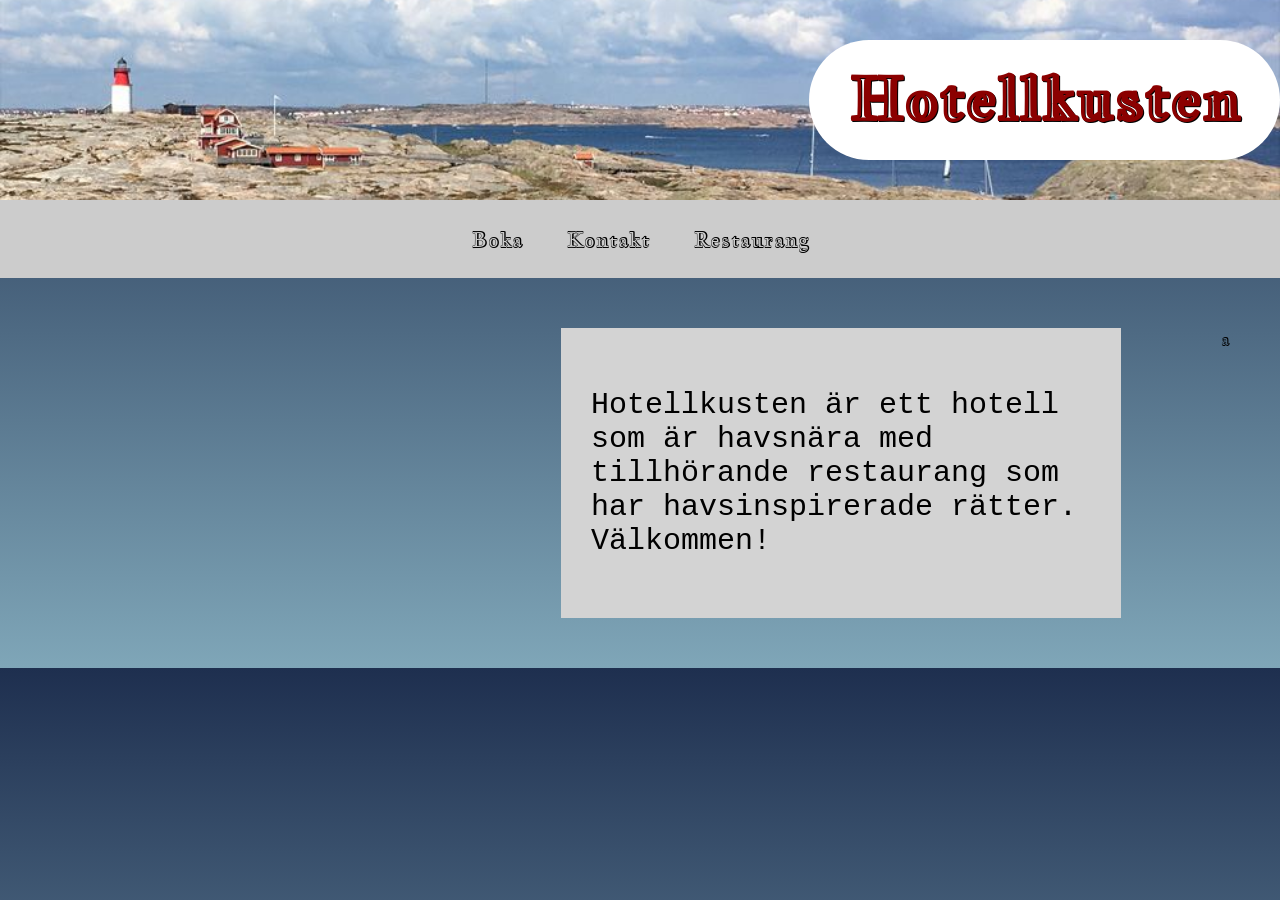
<file: index.html>
<!DOCTYPE html>
<html lang="sv">
<head>
    <meta charset="utf-8">
    <title>Hotellkusten</title>
    <link rel="stylesheet" href="figma.css">
<link rel="preconnect" href="https://fonts.gstatic.com" crossorigin>
<link href="https://fonts.googleapis.com/css2?family=Jacques+Francois+Shadow&display=swap" rel="stylesheet">

</head>
<body>

<header class="hero">
    <h1>Hotellkusten</h1>
</header>

<nav>
    <a href="boka.html">Boka</a>
    <a href="kontakt.html">Kontakt</a>
    <a href="resturangfigma.html">Restaurang</a>
</nav>

<main class="container">
    
   
    </div>

    <div class="info-box">
        <p>
            Hotellkusten är ett hotell som är havsnära 
            med tillhörande restaurang som har 
            havsinspirerade rätter. Välkommen!
        </p>
    </div>a

</main>

</body>
</html>
</file>
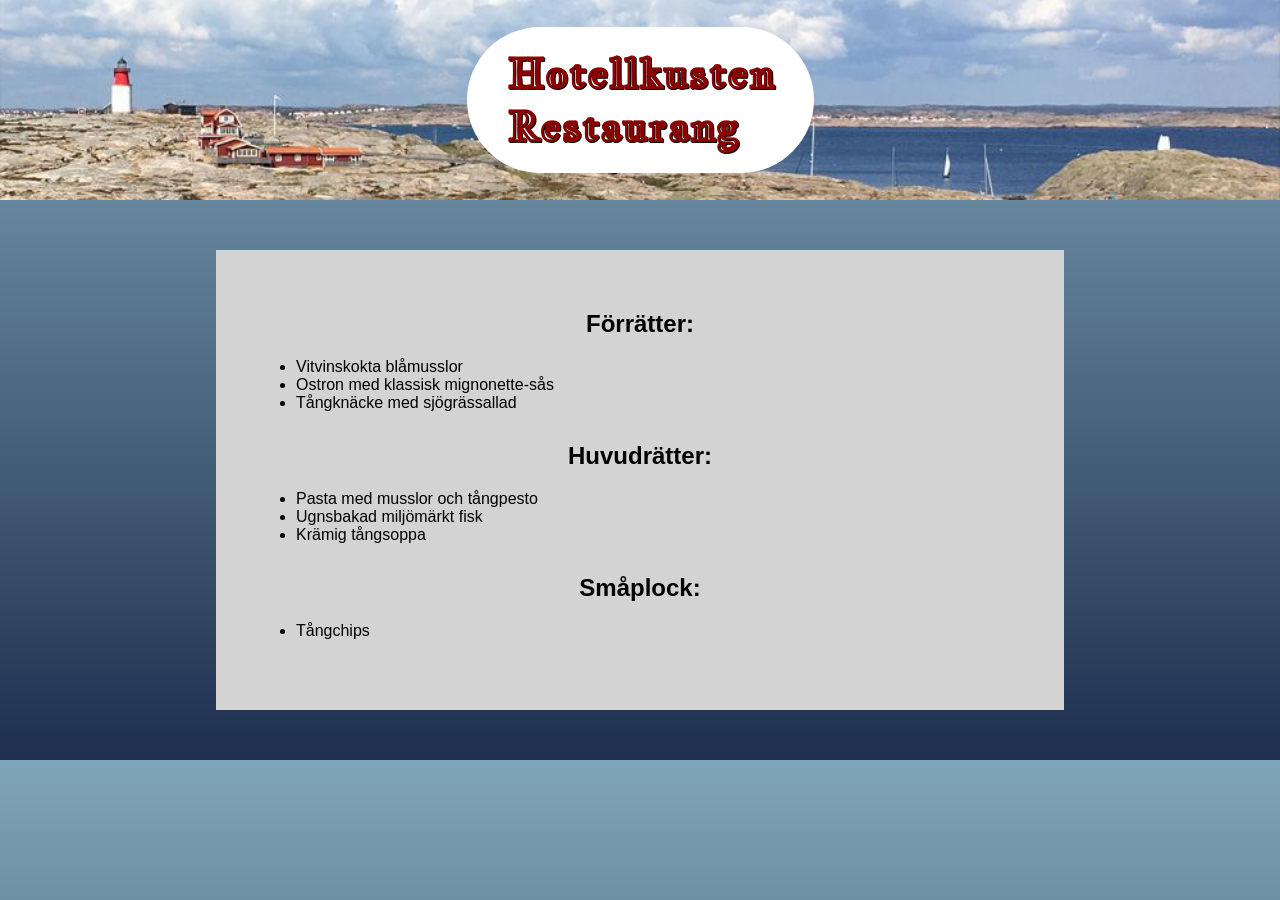
<file: resturangfigma.html>
<!DOCTYPE html>
<html lang="sv">
    
<head>
    <meta charset="UTF-8">
    <link rel="stylesheet" href="resturang.css">
    <link rel="preconnect" href="https://fonts.googleapis.com">
<link rel="preconnect" href="https://fonts.gstatic.com" crossorigin>
<link href="https://fonts.googleapis.com/css2?family=Jacques+Francois+Shadow&display=swap" rel="stylesheet">

</head>
<body>

<header class="hero">
    <h1>Hotellkusten <br>
        Restaurang</h1>
</header>

<main class="menu-box">

    <h2>Förrätter:</h2>
    <ul>
        <li>Vitvinskokta blåmusslor</li>
        <li>Ostron med klassisk mignonette-sås</li>
        <li>Tångknäcke med sjögrässallad</li>
    </ul>

    <h2>Huvudrätter:</h2>
    <ul>
        <li>Pasta med musslor och tångpesto</li>
        <li>Ugnsbakad miljömärkt fisk</li>
        <li>Krämig tångsoppa</li>
    </ul>

    <h2>Småplock:</h2>
    <ul>
        <li>Tångchips</li>
    </ul>

</main>

</body>
</html>
</file>
<file: figma.css>
body {
    margin: 0;
    font-family: Jacques Francois Shadow, serif;
    background:linear-gradient(to top, #7fa6b8, #1e2f4f);
}

.hero {
    background-image: url('./omr_vastkusten.jpg');
    background-size: cover;
    background-position: center;
    height: 200px;
    display: flex;
    justify-content: right;
    align-items: right;
}

.hero h1 {
    background-color: white;
    padding: 20px 40px;
    border-radius: 100px;
    font-size: 59px;
    color: darkred;
    text-shadow: 1px 1px black;
}


nav {
    background-color: #ccc;
    text-align: center;
    padding: 25px;
}

nav a {
    margin: 0 20px;
    text-decoration: none;
    color: black;
    font-size: 20px;
}


.container {
    display: flex;
    justify-content: right;
    gap: 100px;
    padding: 50px;
}

.map img {
    width: 300px;
}

.info-box {
    background-color: lightgray;
    padding: 30px;
    width: 500px;
    font-size: 30px;
    font-family: 'Courier New', Courier, monospace;
}
</file>
<file: resturang.css>
body {
    margin: 0;
    font-family: Arial, sans-serif;
    background: linear-gradient(to bottom, #7fa6b8, #1e2f4f);
}


.hero {
    background-image: url("./omr_vastkusten.jpg");
    background-size: cover;
    background-position: center;
    height: 200px;
    display: flex;
    justify-content: center;
    align-items: center;
}

.hero h1 {
    background-color: white;
    padding: 20px 40px;
    border-radius: 100px;
    font-size: 40px;
    color: darkred;
    text-shadow: 1px 1px black;
    font-family: Jacques Francois Shadow, serif;
}


nav {
    background-color: #ccc;
    text-align: center;
    padding: 15px;
}

nav a {
    margin: 0 20px;
    text-decoration: none;
    color: black;
    font-size: 20px;
}


.container {
    display: flex;
    justify-content: right;
    gap: 50px;
    padding: 50px;
}

.map img {
    width: 300px;
}

.info-box {
    background-color: lightgray;
    padding: 30px;
    width: 300px;
    font-size: 18px;
}


.menu-box {
    background-color: lightgray;
    width: 60%;
    margin: 50px auto;
    padding: 40px;
}

.menu-box h2 {
    text-align: center;
}

.menu-box ul {
    margin-bottom: 30px;
}
</file>
